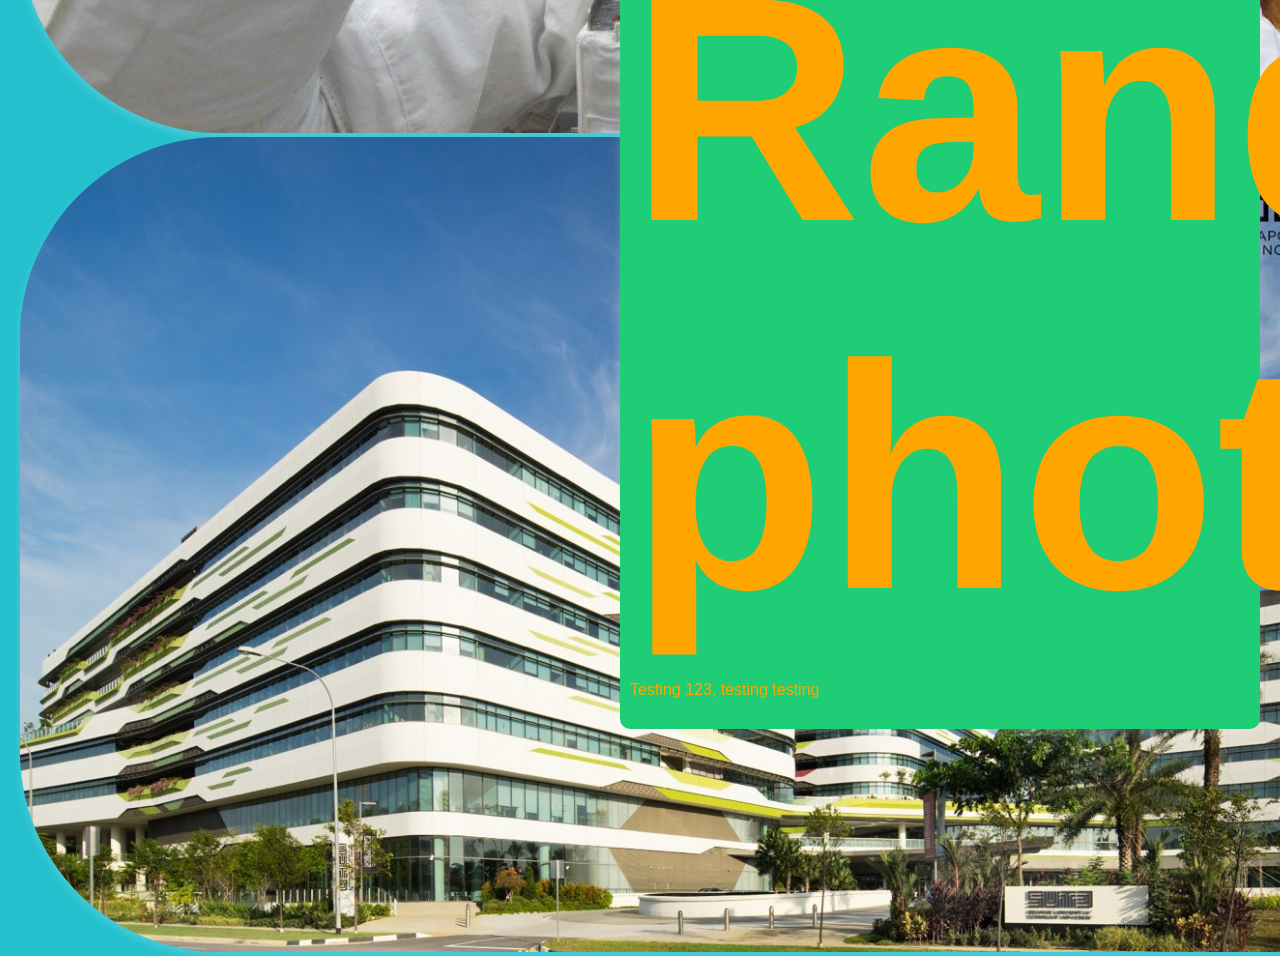
<file: index.html>
<!DOCTYPE html>
<html lang="en">
<head>
    <meta charset="UTF-8">
    <meta name="viewport" content="width=device-width, initial-scale=1.0">
    <title>About Me</title>
    <link rel="stylesheet" href="index.css">
</head>
<body>
    <div class="container">
        <div class="photo">
            <img src="me.jpg" alt="Your Photo">
            <img src="SUTD_2.jpg">
        </div>
        <div class="about">
            <h1>Random photo</h1>
            <p>
                Testing 123, testing testing
            </p>
        </div>
    </div>
</body>
</html>
</file>
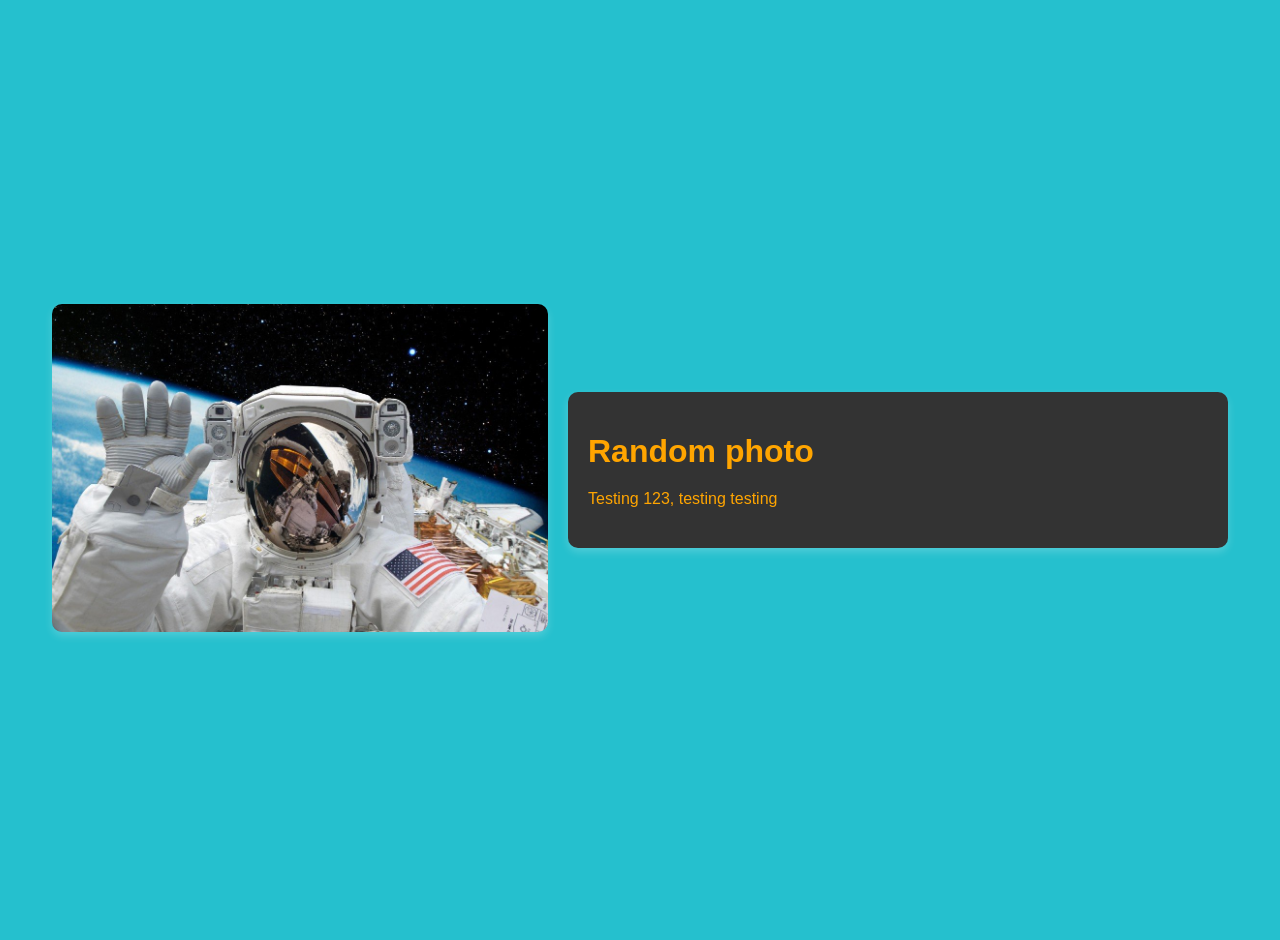
<file: ModifiedCode/index.html>
<!DOCTYPE html>
<html lang="en">
<head>
    <meta charset="UTF-8">
    <meta name="viewport" content="width=device-width, initial-scale=1.0">
    <title>About Me</title>
    <link rel="stylesheet" href="index.css">
</head>
<body>
    <div class="container">
        <div class="photo">
            <img src="me.jpg" alt="Your Photo">
        </div>
        <div class="about">
            <h1>Random photo</h1>
            <p>
                Testing 123, testing testing
            </p>
        </div>
    </div>
</body>
</html>
</file>
<file: index.css>
body {
    font-family: Arial, sans-serif;
    margin: 0;
    padding: 0;
    background-color: #25c0ce;
    color: orange; /* Set the text color to white for better contrast */
}
.container {
    display: flex;
    flex-direction: row;
    justify-content: center;
    align-items: center;
    height: 10vh;
    padding: 20px;
}
.photo {
    width: 70%;
    text-align: center;
}
.photo img {
    width: 250%;
    border-radius: 200px;
    box-shadow: 0 4px 8px rgba(255, 255, 255, 0.2); /* Light shadow for contrast */
}
.about {
    width: 50%;
    margin-left: 20px;
    margin-top: 300px;
    background-color: #1fcd76; /* Dark gray background for the content */
    padding: 10px;
    border-radius: 10px;
    box-shadow: 0 4px 8px rgba(255, 255, 255, 0.2); /* Light shadow for contrast */
}
h1 {
    font-size: 20em;
    margin-bottom: 10px;
}
p {
    line-height: 1.6;
}
</file>
<file: ModifiedCode/index.css>
body {
    font-family: Arial, sans-serif;
    margin: 0;
    padding: 0;
    background-color: #25c0ce;
    color: orange; /* Set the text color to white for better contrast */
}
.container {
    display: flex;
    flex-direction: row;
    justify-content: center;
    align-items: center;
    height: 100vh;
    padding: 20px;
}
.photo {
    width: 40%;
    text-align: center;
}
.photo img {
    width: 100%;
    border-radius: 10px;
    box-shadow: 0 4px 8px rgba(255, 255, 255, 0.2); /* Light shadow for contrast */
}
.about {
    width: 50%;
    margin-left: 20px;
    background-color: #333; /* Dark gray background for the content */
    padding: 20px;
    border-radius: 10px;
    box-shadow: 0 4px 8px rgba(255, 255, 255, 0.2); /* Light shadow for contrast */
}
h1 {
    font-size: 2em;
    margin-bottom: 10px;
}
p {
    line-height: 1.6;
}
</file>
